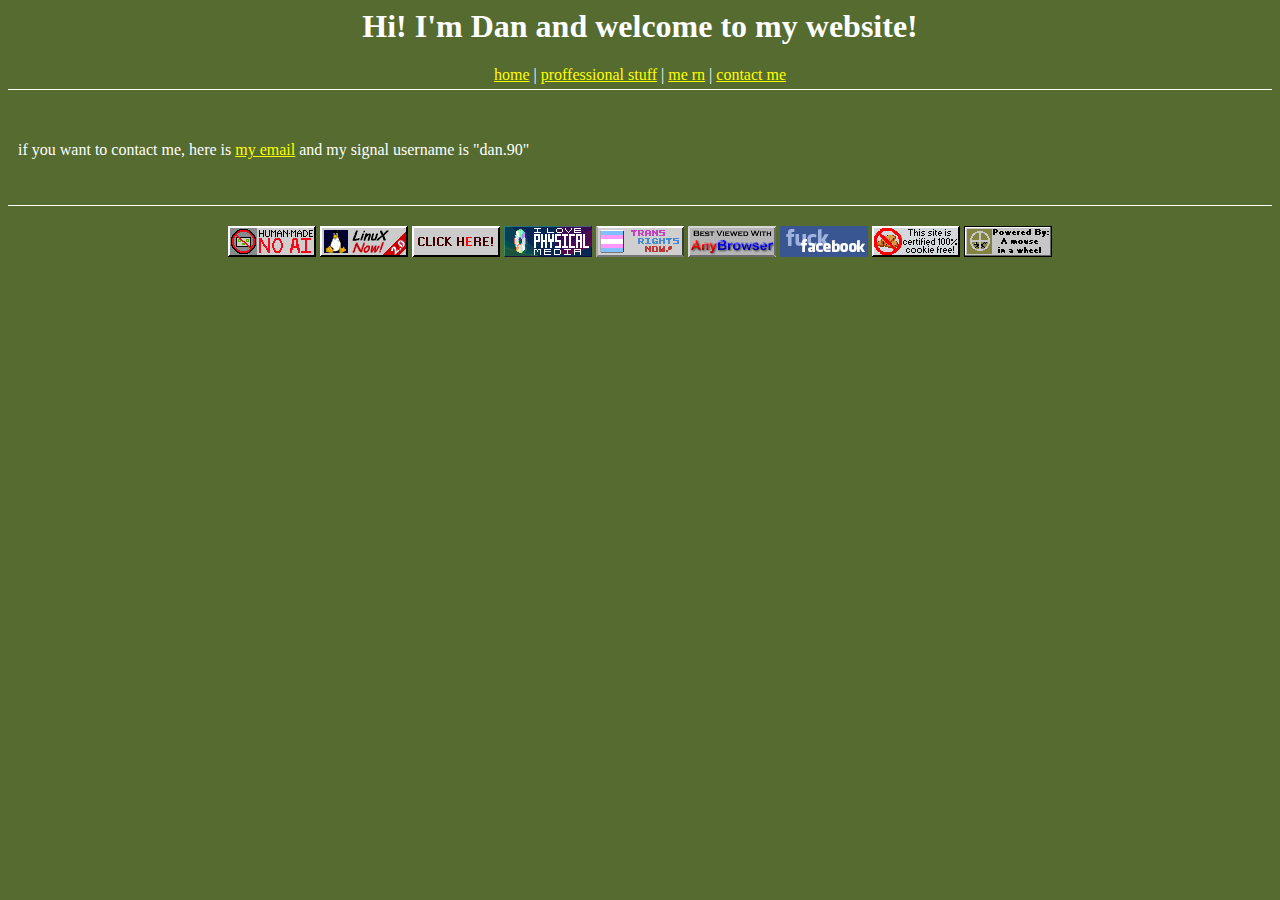
<file: contactmeee/index.html>
<html>

<head>
    <link rel="icon" type="image/png" href="/assets/jobusmall.jpeg">
    <title>Dan - </title>
    <link href="/assets/ilikegreen.css" rel="stylesheet">
</head>

<body>
    <header id="site_header">
        <h1>Hi! I'm Dan and welcome to my website!</h1>
        <nav>
            <a href="/">home</a> |
            <a href="/imsoprofessional/">proffessional stuff</a> |
            <a href="/howimfeelingnow.m3u/">me rn</a> |
            <a href="/contactmeee/">contact me</a>
        </nav>
    </header>
    <div style="padding: 10px; overflow: auto;">
        <p>if you want to contact me, here is <a href="mailto:website@danielpadrta.cz">my email</a> and my signal username is &quot;dan.90&quot;</p>

    </div>
    <footer id="site_footer">

	<img src="/assets/88x31/human.gif" alt="Human made, No AI">
	<img src="/assets/88x31/linuxnow.gif" alt="A gif of Tux loading over the Windows logo with the text Linux Now! and a little 2.0 badge in the corner">
	<a href="https://youtu.be/1BwDECuA0zs" target="_blank"><img src="/assets/88x31/clickhere.gif" alt="Best viewed with any browser" ></a>
	<img src="/assets/88x31/physicalmedia.gif" alt="A CD with the text I love physical media">
	<img src="/assets/88x31/transnow.gif" alt="Trans Rights Now!">
	<a href="https://motherfuckingwebsite.com/"><img src="/assets/88x31/anybrowser.gif" alt="Best viewed with any browser" ></a>
	<a href="https://app.thestorygraph.com/books/757bf54f-a0fb-47d5-a2cb-12ff8f1fd43a"><img src="/assets/88x31/fckfb.gif" alt="Fuck facebook" ></a>
	<img src="/assets/88x31/nocookie.gif" alt="This cite is certified 100% cookie free!">
	<img src="/assets/88x31/mouse.gif" alt="Powered by a mouse in a wheel">
    </footer>
</body>

</html>
</file>
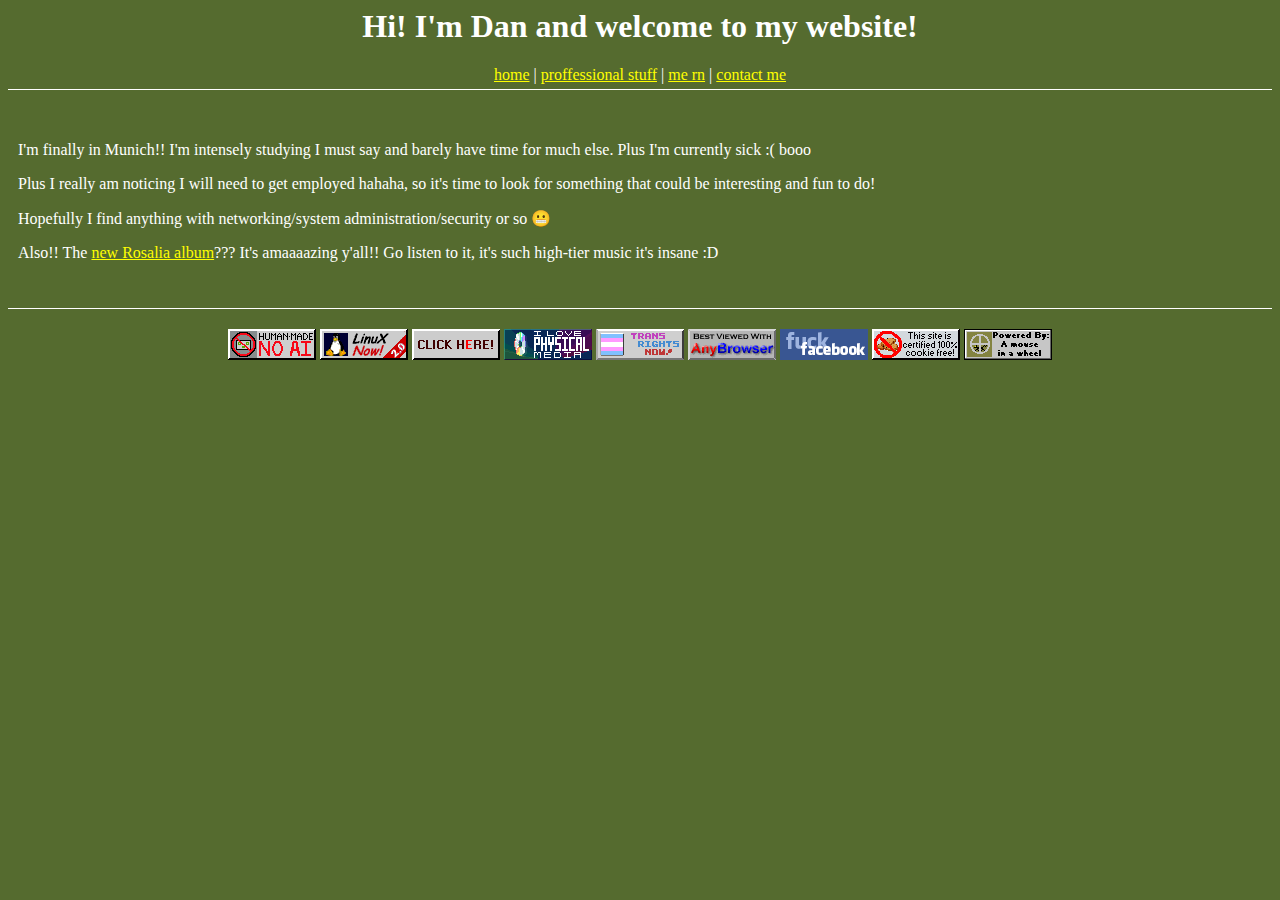
<file: howimfeelingnow.m3u/index.html>
<html>

<head>
    <link rel="icon" type="image/png" href="/assets/jobusmall.jpeg">
    <title>Dan - </title>
    <link href="/assets/ilikegreen.css" rel="stylesheet">
</head>

<body>
    <header id="site_header">
        <h1>Hi! I'm Dan and welcome to my website!</h1>
        <nav>
            <a href="/">home</a> |
            <a href="/imsoprofessional/">proffessional stuff</a> |
            <a href="/howimfeelingnow.m3u/">me rn</a> |
            <a href="/contactmeee/">contact me</a>
        </nav>
    </header>
    <div style="padding: 10px; overflow: auto;">
        <p>I'm finally in Munich!! I'm intensely studying I must say and barely have time for much else. Plus I'm currently sick :( booo</p>
<p>Plus I really am noticing I will need to get employed hahaha, so it's time to look for something that could be interesting and fun to do!</p>
<p>Hopefully I find anything with networking/system administration/security or so 😬</p>
<p>Also!! The <a href="https://youtu.be/htQBS2Ikz6c">new Rosalia album</a>??? It's amaaaazing y'all!! Go listen to it, it's such high-tier music it's insane :D</p>

    </div>
    <footer id="site_footer">

	<img src="/assets/88x31/human.gif" alt="Human made, No AI">
	<img src="/assets/88x31/linuxnow.gif" alt="A gif of Tux loading over the Windows logo with the text Linux Now! and a little 2.0 badge in the corner">
	<a href="https://youtu.be/1BwDECuA0zs" target="_blank"><img src="/assets/88x31/clickhere.gif" alt="Best viewed with any browser" ></a>
	<img src="/assets/88x31/physicalmedia.gif" alt="A CD with the text I love physical media">
	<img src="/assets/88x31/transnow.gif" alt="Trans Rights Now!">
	<a href="https://motherfuckingwebsite.com/"><img src="/assets/88x31/anybrowser.gif" alt="Best viewed with any browser" ></a>
	<a href="https://app.thestorygraph.com/books/757bf54f-a0fb-47d5-a2cb-12ff8f1fd43a"><img src="/assets/88x31/fckfb.gif" alt="Fuck facebook" ></a>
	<img src="/assets/88x31/nocookie.gif" alt="This cite is certified 100% cookie free!">
	<img src="/assets/88x31/mouse.gif" alt="Powered by a mouse in a wheel">
    </footer>
</body>

</html>
</file>
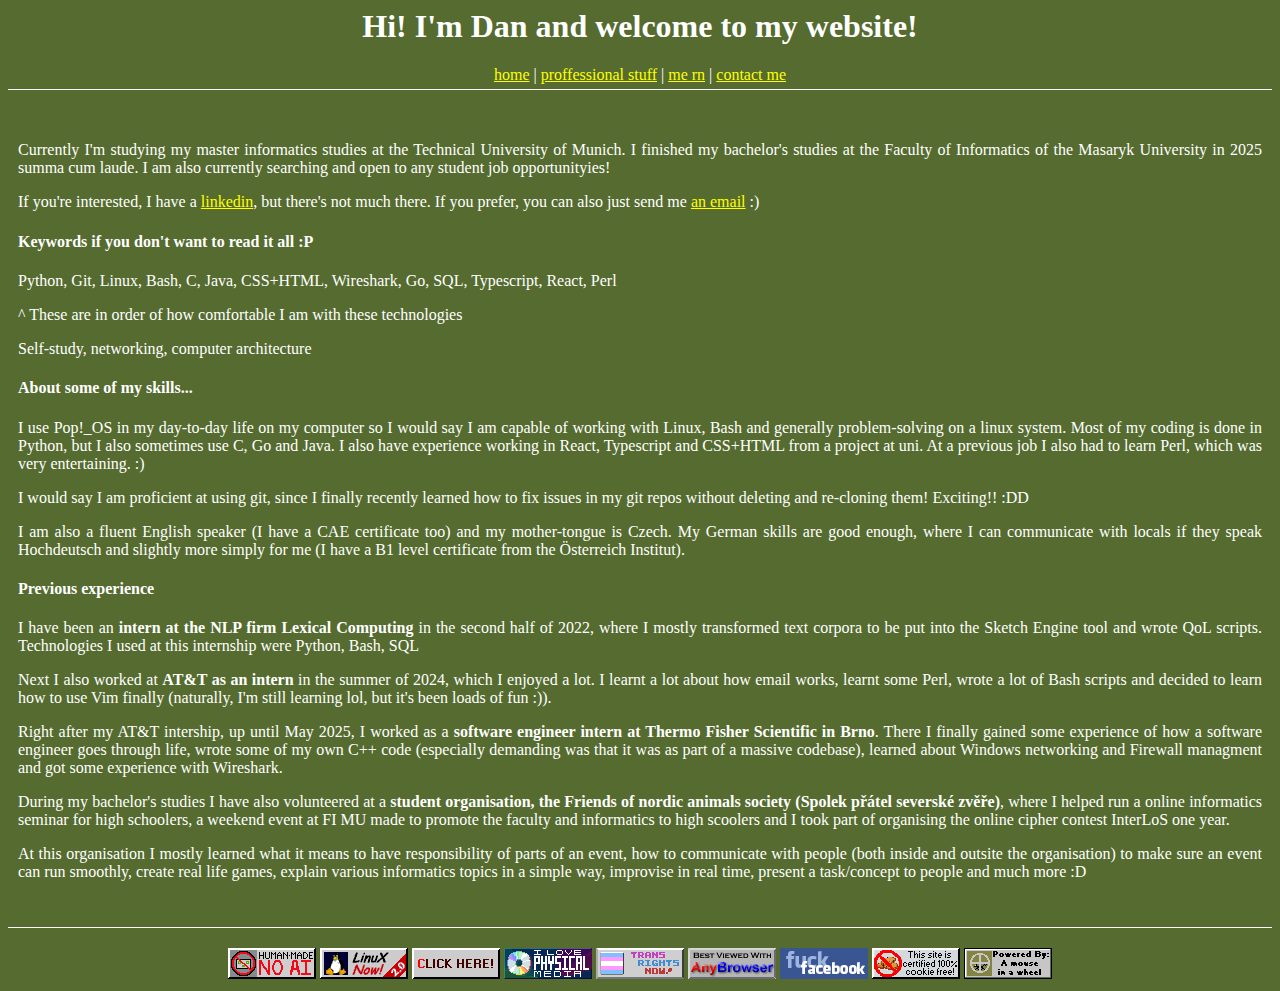
<file: imsoprofessional/index.html>
<html>

<head>
    <link rel="icon" type="image/png" href="/assets/jobusmall.jpeg">
    <title>Dan - </title>
    <link href="/assets/ilikegreen.css" rel="stylesheet">
</head>

<body>
    <header id="site_header">
        <h1>Hi! I'm Dan and welcome to my website!</h1>
        <nav>
            <a href="/">home</a> |
            <a href="/imsoprofessional/">proffessional stuff</a> |
            <a href="/howimfeelingnow.m3u/">me rn</a> |
            <a href="/contactmeee/">contact me</a>
        </nav>
    </header>
    <div style="padding: 10px; overflow: auto;">
        <p>Currently I'm studying my master informatics studies at the Technical University of Munich. I finished my bachelor's studies at the Faculty of Informatics of the Masaryk University in 2025 summa cum laude. I am also currently searching and open to any student job opportunityies!</p>
<p>If you're interested, I have a <a href="https://linkedin.com/in/daniel-padrta">linkedin</a>, but there's not much there. If you prefer, you can also just send me <a href="mailto:website@danielpadrta.cz">an email</a> :)</p>
<h4>Keywords if you don't want to read it all :P</h4>
<p>Python, Git, Linux, Bash, C, Java, CSS+HTML, Wireshark, Go, SQL, Typescript, React, Perl</p>
<p>^ These are in order of how comfortable I am with these technologies</p>
<p>Self-study, networking, computer architecture</p>
<h4>About some of my skills...</h4>
<p>I use Pop!_OS in my day-to-day life on my computer so I would say I am capable of working with Linux, Bash and generally problem-solving on a linux system.
Most of my coding is done in Python, but I also sometimes use C, Go and Java. I also have experience working in React, Typescript and CSS+HTML from a project at uni. At a previous job I also had to learn Perl, which was very entertaining. :)</p>
<p>I would say I am proficient at using git, since I finally recently learned how to fix issues in my git repos without deleting and re-cloning them! Exciting!! :DD</p>
<p>I am also a fluent English speaker (I have a CAE certificate too) and my mother-tongue is Czech. My German skills are good enough, where I can communicate with locals if they speak Hochdeutsch and slightly more simply for me (I have a B1 level certificate from the Österreich Institut).</p>
<h4>Previous experience</h4>
<p>I have been an <b>intern at the NLP firm Lexical Computing</b> in the second half of 2022, where I mostly transformed text corpora to be put into the Sketch Engine tool and wrote QoL scripts. Technologies I used at this internship were Python, Bash, SQL</p>
<p>Next I also worked at <b>AT&amp;T as an intern</b> in the summer of 2024, which I enjoyed a lot. I learnt a lot about how email works, learnt some Perl, wrote a lot of Bash scripts and decided to learn how to use Vim finally (naturally, I'm still learning lol, but it's been loads of fun :)).</p>
<p>Right after my AT&amp;T intership, up until May 2025, I worked as a <strong>software engineer intern at Thermo Fisher Scientific in Brno</strong>. There I finally gained some experience of how a software engineer goes through life, wrote some of my own C++ code (especially demanding was that it was as part of a massive codebase), learned about Windows networking and Firewall managment and got some experience with Wireshark.</p>
<p>During my bachelor's studies I have also volunteered at a <b>student organisation, the Friends of nordic animals society (Spolek přátel severské zvěře)</b>, where I helped run a online informatics seminar for high schoolers, a weekend event at FI MU made to promote the faculty and informatics to high scoolers and I took part of organising the online cipher contest InterLoS one year.</p>
<p>At this organisation I mostly learned what it means to have responsibility of parts of an event, how to communicate with people (both inside and outsite the organisation) to make sure an event can run smoothly, create real life games, explain various informatics topics in a simple way, improvise in real time, present a task/concept to people and much more :D</p>

    </div>
    <footer id="site_footer">

	<img src="/assets/88x31/human.gif" alt="Human made, No AI">
	<img src="/assets/88x31/linuxnow.gif" alt="A gif of Tux loading over the Windows logo with the text Linux Now! and a little 2.0 badge in the corner">
	<a href="https://youtu.be/1BwDECuA0zs" target="_blank"><img src="/assets/88x31/clickhere.gif" alt="Best viewed with any browser" ></a>
	<img src="/assets/88x31/physicalmedia.gif" alt="A CD with the text I love physical media">
	<img src="/assets/88x31/transnow.gif" alt="Trans Rights Now!">
	<a href="https://motherfuckingwebsite.com/"><img src="/assets/88x31/anybrowser.gif" alt="Best viewed with any browser" ></a>
	<a href="https://app.thestorygraph.com/books/757bf54f-a0fb-47d5-a2cb-12ff8f1fd43a"><img src="/assets/88x31/fckfb.gif" alt="Fuck facebook" ></a>
	<img src="/assets/88x31/nocookie.gif" alt="This cite is certified 100% cookie free!">
	<img src="/assets/88x31/mouse.gif" alt="Powered by a mouse in a wheel">
    </footer>
</body>

</html>
</file>
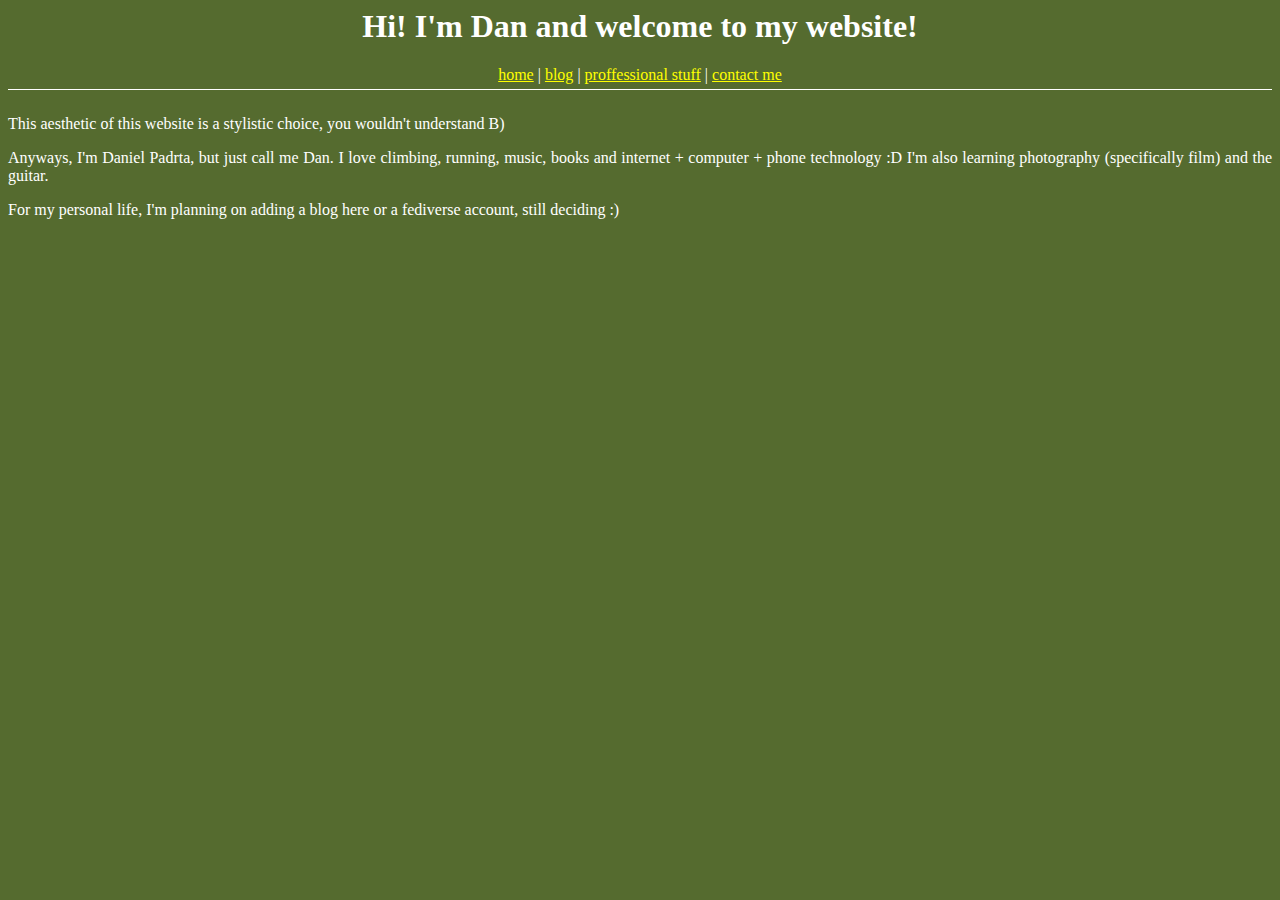
<file: old.html>
<html>

<head>
    <link rel="icon" type="image/png" href="images/jobusmall.jpeg">
    <title>Dan</title>
    <link href="/css/ilikegreen.css" rel="stylesheet">
</head>

<body>
    <header id="site_header">
        <h1>Hi! I'm Dan and welcome to my website!</h1>
        <nav>
            <a href="/index.html">home</a> |
            <a href="/blogisek/index.html">blog</a> |
            <a href="/imsoproffessional.html">proffessional stuff</a> |
            <a href="/contactmeee.html">contact me</a> 
        </nav>
    </header>
    <div id="content">
        <div id="my_intro">
        <p>
            This aesthetic of this website is a stylistic choice, you wouldn't understand B)
        </p>

        <p>
            Anyways, I'm Daniel Padrta, but just call me Dan. I love climbing, running,
            music, books and internet + computer + phone technology :D I'm also learning photography (specifically film) and the guitar. 
        </p>
        <p>
            For my personal life, I'm planning on adding a blog here or a fediverse account, still deciding :)
        </p>
        </div>
    </div>
    <!-- <footer id="site_footer">
        <p>hi :]</p>
    </footer> -->
</body>

</html>
</file>
<file: assets/ilikegreen.css>
body {
    background-color: darkolivegreen;
    color: white
}
p {
    color: white;
    text-align: justify;
}
a {
    color: yellow;
}
a:visited {
    color: yellow;
}
a:hover {
    color: red;
}
a:active {
    color: yellow;
}
header {
    text-align: center;
}
#site_footer {
    margin-top: 20px;
    padding-top: 20px;
    border-top: 1px solid white;
    text-align: center;
}
#site_footer > p {
    text-align: center;
}
#site_header {
    border-bottom: 1px solid white;
    padding-bottom: 5px;
    margin-bottom: 25px;
}
</file>
<file: css/ilikegreen.css>
body {
    background-color: darkolivegreen;
    color: white
}
p {
    color: white;
    text-align: justify;
}
a {
    color: yellow;
}
a:visited {
    color: yellow;
}
a:hover {
    color: red;
}
a:active {
    color: yellow;
}
header {
    text-align: center;
}
#site_footer {
    margin-top: 20px;
    border-top: 1px solid white;
}
#site_footer  > *{
    text-align: center;
}
#site_header {
    border-bottom: 1px solid white;
    padding-bottom: 5px;
    margin-bottom: 25px;
}
</file>
